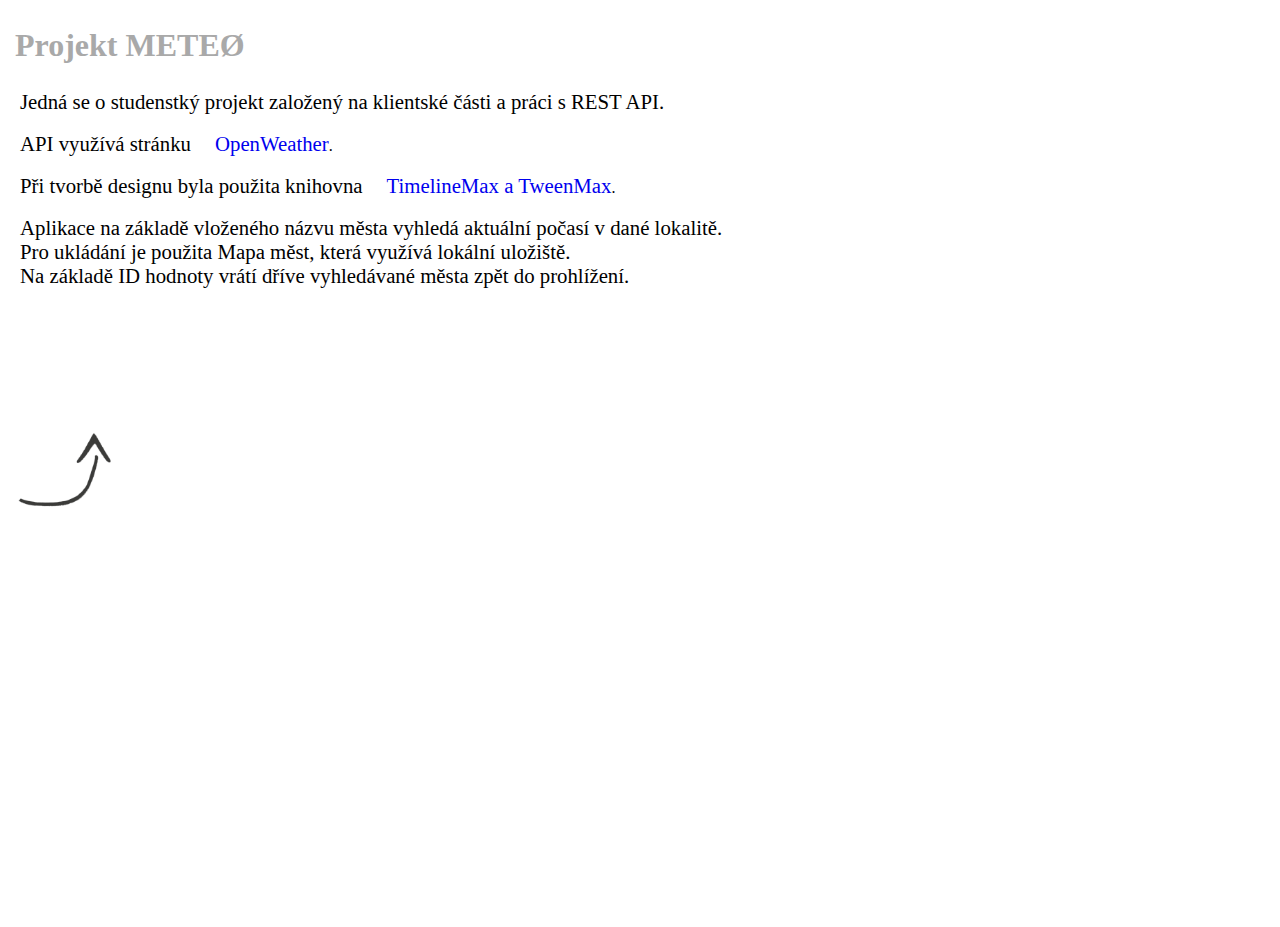
<file: projekt.html>
<!DOCTYPE html>
<html lang="en">
<head>
    <meta charset="UTF-8">
    <meta name="viewport" content="width=device-width, initial-scale=1.0">
    <title>O projektu</title>
    <link rel="stylesheet" href="style.css">
</head>
<body>
    <h2>Projekt METEØ</h2>
    <a class="prjA">Jedná se o studenstký projekt založený na klientské části a práci s REST API.</a><br><br>
    <a class="prjA">API využívá stránku</a>
    <a class="prjA" href="https://openweathermap.org/">OpenWeather</a><a>.</a><br><br>
    <a class="prjA">Při tvorbě designu byla použita knihovna</a>
    <a class="prjA" href="https://greensock.com/timelinemax/">TimelineMax a TweenMax</a><a>.</a><br><br>
    <a class="prjA">Aplikace na základě vloženého názvu města vyhledá aktuální počasí v dané lokalitě.</a><br>
    <a class="prjA">Pro ukládání je použita Mapa měst, která využívá lokální uložiště.</a><br>
    <a class="prjA">Na základě ID hodnoty vrátí dříve vyhledávané města zpět do prohlížení.</a><br><br>
    <a href="index.html"><img src="img/arrow.jpg" class="projectArrow"></a>
</body>
</html>
</file>
<file: style.css>
html, body
{
    width: 100%;
    height: 100%;
    padding: 0;
    margin: 0;
}
/*NavBar*/
.navbar {
    display: flex;
    justify-content: space-between;
    align-items: center;
    padding-right: 30px;
    padding-top: 2px;
    padding-bottom: 2px;
    background-color: white;
    width: 100%;
}
.nav_title {
    font-size: 48px;
    font-family: Verdana;
    margin: 8px;
    padding: 10px 50px;
    color: black;
}
.nav_links ul {
    margin: 0;
    padding: 0;
    display: flex;
}
.nav_links li {
    list-style: none;
}
.nav_links li a {
    font-size: 24px;
    font-family: Verdana;
    text-decoration: none;
    color:lightgrey;
    padding: 35px;
    justify-content: space-between;
    display: block;
    transition: color ease 0.2s;
}
.nav_links li a:hover {
    color: black;
    display: flex;
}

/*Burger*/
.toggle {
    position: absolute;
    top: 40px;
    right: 16px;
    display: none;
    flex-direction: column;
    justify-content: space-between;
    width: 30px;
    height: 21px;
}
.toggle .bar {
    height: 3px;
    width: 100%;
    background-color: black;
    border-radius: 10px;
}
/*Resolutions*/
@media (max-width: 835px) {

    .nav_title {
        margin: 0 auto ;
    }
    .toggle {
        display: flex;
    }
    .nav_links {
        display: none;
        width: auto;
    }
    .navbar {
        flex-direction: column;
        align-items: flex-start;
        display: flex;
    }
    .nav_links ul {
        width: 100%;
        flex-direction: column;
    }
    .nav_links li {
        margin: 0 auto;
    }
    .nav_links li a {
        font-size: 20px;
        font-family: Verdana;
        text-decoration: none;
        color:lightgrey;
        padding: 10px;
        display: flex;
    }
    .nav_links li a:hover {
        color: black;
    }
    .nav_links.active {
        margin: 0 auto;
        display: flex;
    }
}
/*SlideShow*/
.box1 {
    display: block;
    width: 100%;
    height: 80%;
    overflow: hidden;
    position: absolute;
}
.box1>* {
    position: absolute;
    display: block;
    width: 100%;
    height: 100%;
    animation: slide 12s infinite;
    overflow: hidden;
}

.box1 .slide:nth-child(1) {
    left: 0%;
    animation-delay: -1s;
    background-image: url("img/bcg1.jpg");
    background-size: cover;
    background-position: center;
}
.box1 .slide:nth-child(2) {
    animation-delay: 2s;
    background-image: url("img/bcg2.jpg");
    background-size: cover;
    background-position: center;
}
.box1 .slide:nth-child(3) {
    animation-delay: 5s;
    background-image: url("img/bcg3.jpg");
    background-size: cover;
    background-position: center;
}
.box1 .slide:nth-child(4) {
    animation-delay: 8s;
    background-image: url("img/bcg4.jpg");
    background-size: cover;
    background-position: center;
}

@keyframes slide {
    0% { left: 100%; width: 100%;}
    5% { left: 0%;}
    25% { left: 0%;}
    30% { left: -100%; width: 100%;}
    31% { left: -100%; width: 0%;}
    100% { left: 100%; width: 0%;}
}
/*Slide Button*/
.button1 {
    font-family: Verdana;
    display: block;
    font-size: 1.5em;
    margin: 0 auto;
    margin-top: 880px;
    align-items: center;
    text-align: center;
    color: lightgrey;
    background-color: black;
    transition: color ease 300ms, background-color ease 400ms;
    border: none;
    padding: 10px 30px;
    border-radius: 50px;
    outline: none;
}
.button1:hover {
    color: black;
    background-color: lightgrey;
    border: none;
}

/*Box 2*/
.box2 {
    padding-top: 150px;
    margin-top: 500px;
    height: 100vh;
    display: block;
    justify-content: space-between;
    align-items: center;
    background-color: white;
}
h1 {
    text-align: center;
    font-family: Verdana;
    padding-bottom: 15px;
    margin-left: 150px;
    margin-right: 150px;
    color: dimgrey;
    font-size: 2.1rem;
}

.box2 .labelText {
    text-align: center;
    font-family: Verdana;
    margin: 0 auto;
    display: block;
    margin-top: 25px;
    color: black;
}

.box2 .inputText {
    text-align: center;
    font-family: Verdana;
    margin: 0 auto;
    display: block;
    font-size: 1.5rem;
    margin-top: 10px;
    text-decoration: none;
    border-radius: 30px;
    outline: none;
    padding: 8px;
}

.box2 .submitButton {
    font-family: Verdana;
    display: block;
    font-size: 1em;
    margin: 0 auto;
    margin-top: 25px;
    align-items: center;
    text-align: center;
    color: lightgrey;
    background-color: black;
    transition: color ease 300ms, background-color ease 400ms;
    border: none;
    padding: 10px 20px;
    border-radius: 25px;
    outline: none;
}
.box2 .submitButton:hover {
    color: black;
    background-color: lightgrey;
    border: none;
}

.box2 input:hover {
    border: 2px solid black;
}

/*Cities*/
.boxCurrent {
    height: 400px;
    width: 500px;
    margin: 0 auto;
    color: black;
    padding-top: 50px;
    margin-left: 75px;
    display: flex;
    margin-right: 25px;
}

.boxCurrent div header{
    font-size: 2em;
    margin:0 auto;
    display: flex;
    font-family: Verdana;
    margin-left: 40px;
}
.boxCurrent div header img {
    width: 125px;
    height: 125px;
}

.boxCurrent div section span {
    margin: 0 auto ;
    font-size: 1.3rem;
    display: inline;
    font-family: Verdana;
    margin-left: 40px;
}

.deleteButton {
    font-family: Verdana;
    display: block;
    font-size: 1.2em;
    margin: 0 auto;
    align-items: center;
    text-align: center;
    color: black;
    background-color: red;
    transition: color ease 300ms, background-color ease 400ms;
    border: none;
    padding: 10px 250px;
    border-radius: 25px;
    outline: none;
    margin-top: 100px;
}
.deleteButton:hover {
    color: black;
    background-color: green;
    border: none;
}

.backImg {
    height: 65px;
    width: 95px;
    right: 0;
    cursor: pointer;
    position: absolute;
}

.copy {
    font-family: Verdana;
    font-size: 0.9rem;
    text-align: center;
    margin-top: 200px;

}

.down {
    cursor: pointer;
}

/*About project*/
.projectArrow {
    margin: 0 auto;
    height: 125px;
    width: 125px;
    margin-top: 100px;
}

h2 {
    font-size: 2rem;
    font-family: Verdana;
    color: darkgrey;
    margin-left: 15px;
}

.prjA {
    font-family: Verdana;
    font-size: 1.3rem;
    text-decoration: none;
    margin-left: 20px;
}
</file>
